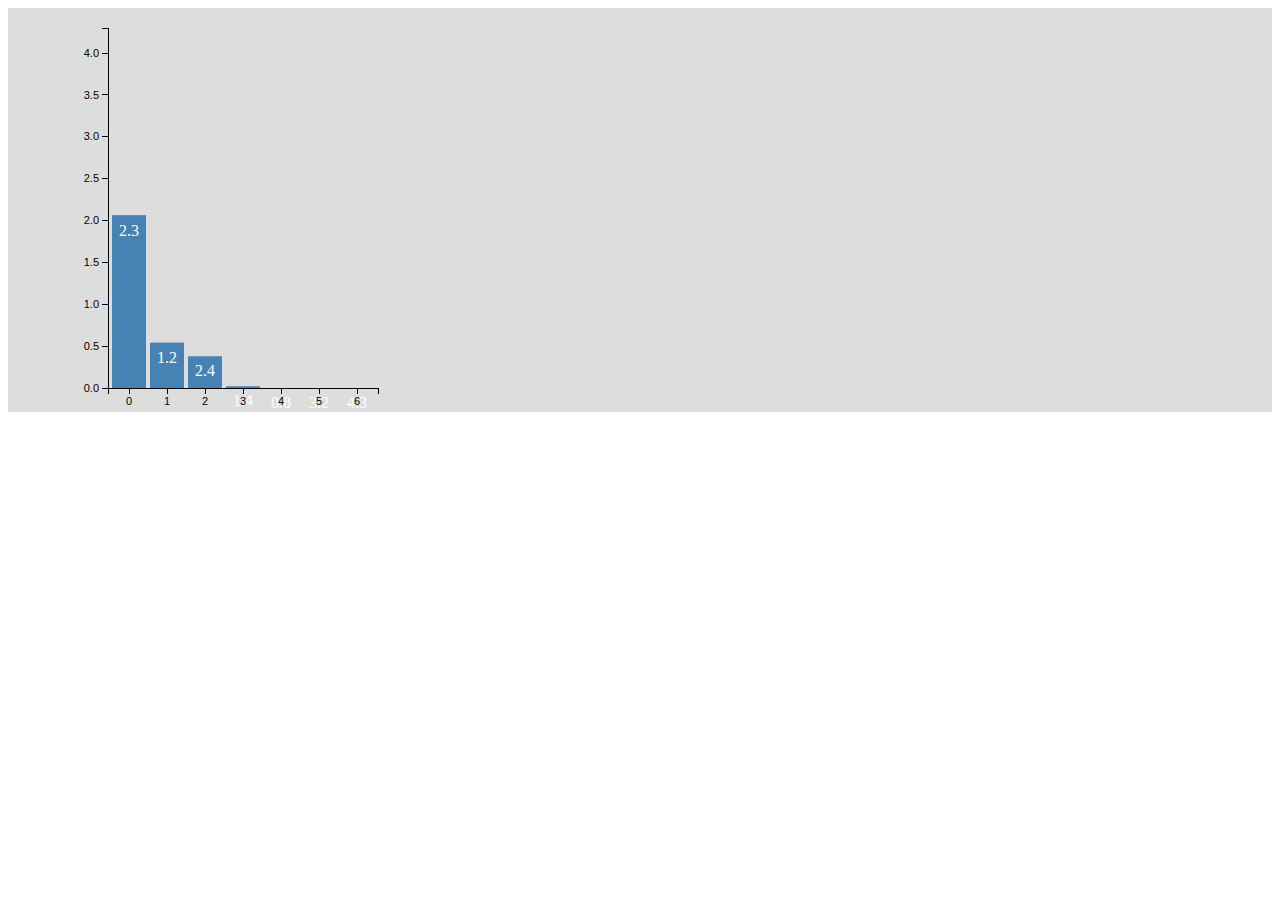
<file: barChartAnimate/index.html>
<!DOCTYPE html>
<html lang="en">
<head>
    <meta charset="UTF-8">
    <meta name="viewport" content="width=device-width, initial-scale=1.0">
    <meta http-equiv="X-UA-Compatible" content="ie=edge">
    <link rel="stylesheet" href="./style.css">
    <title>d3.demo</title>
</head>
<body>
    
    <div id="container">
    </div>
    <script src="../d3/d3.min.js"></script>
    <script src="./index.js"></script>
</body>
</html>
</file>
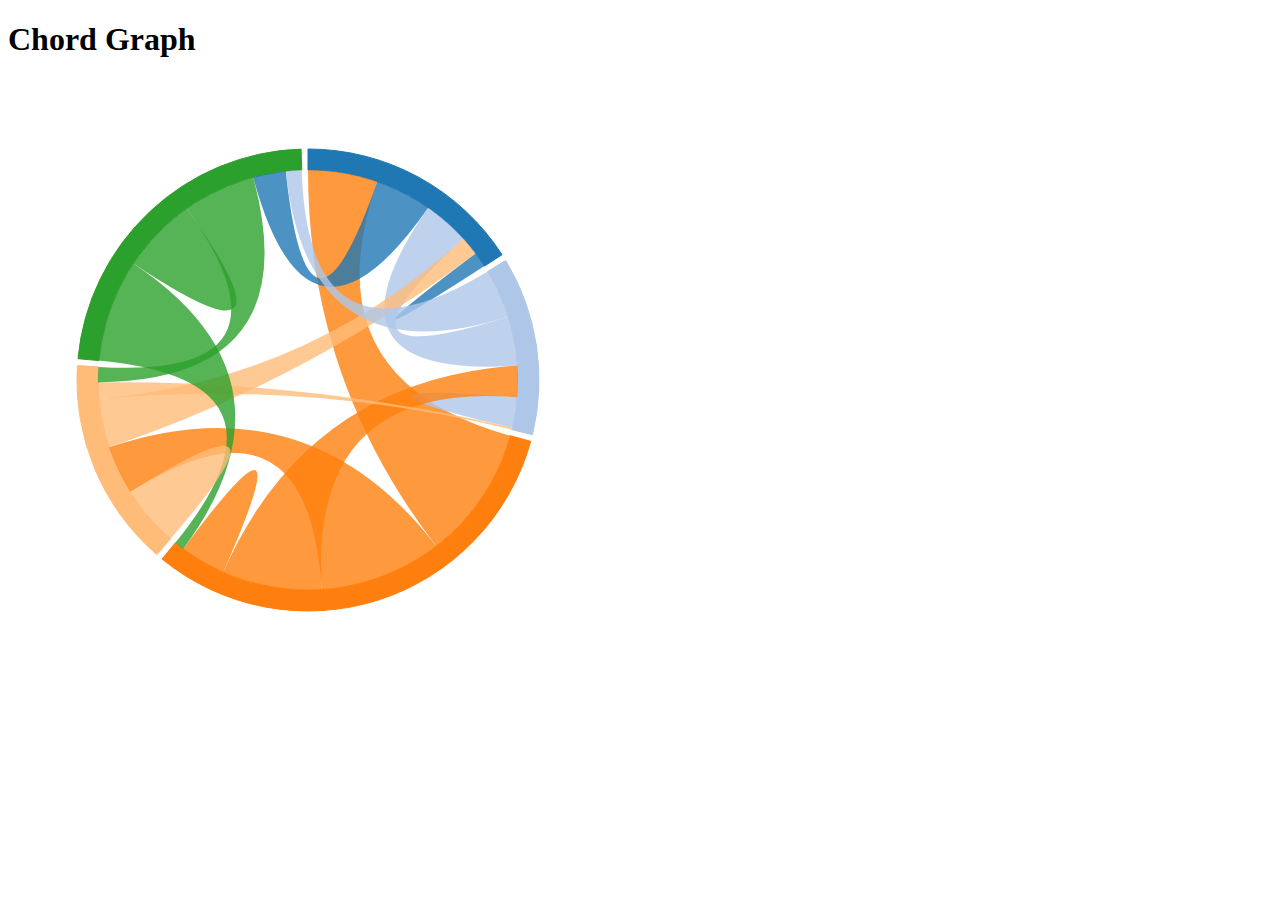
<file: chord/index.html>
<!DOCTYPE html>
<html lang="en">
<head>
    <meta charset="UTF-8">
    <meta name="viewport" content="width=device-width, initial-scale=1.0">
    <meta http-equiv="X-UA-Compatible" content="ie=edge">
    <link href="./style.css" >
    <title>Chord Graph</title>
</head>
<body>
        <h1>Chord Graph</h1>
        <div id="container"></div>
</body>
<script src="./d3.min.js"></script>
<script src="./index.js"></script>

</html>
</file>
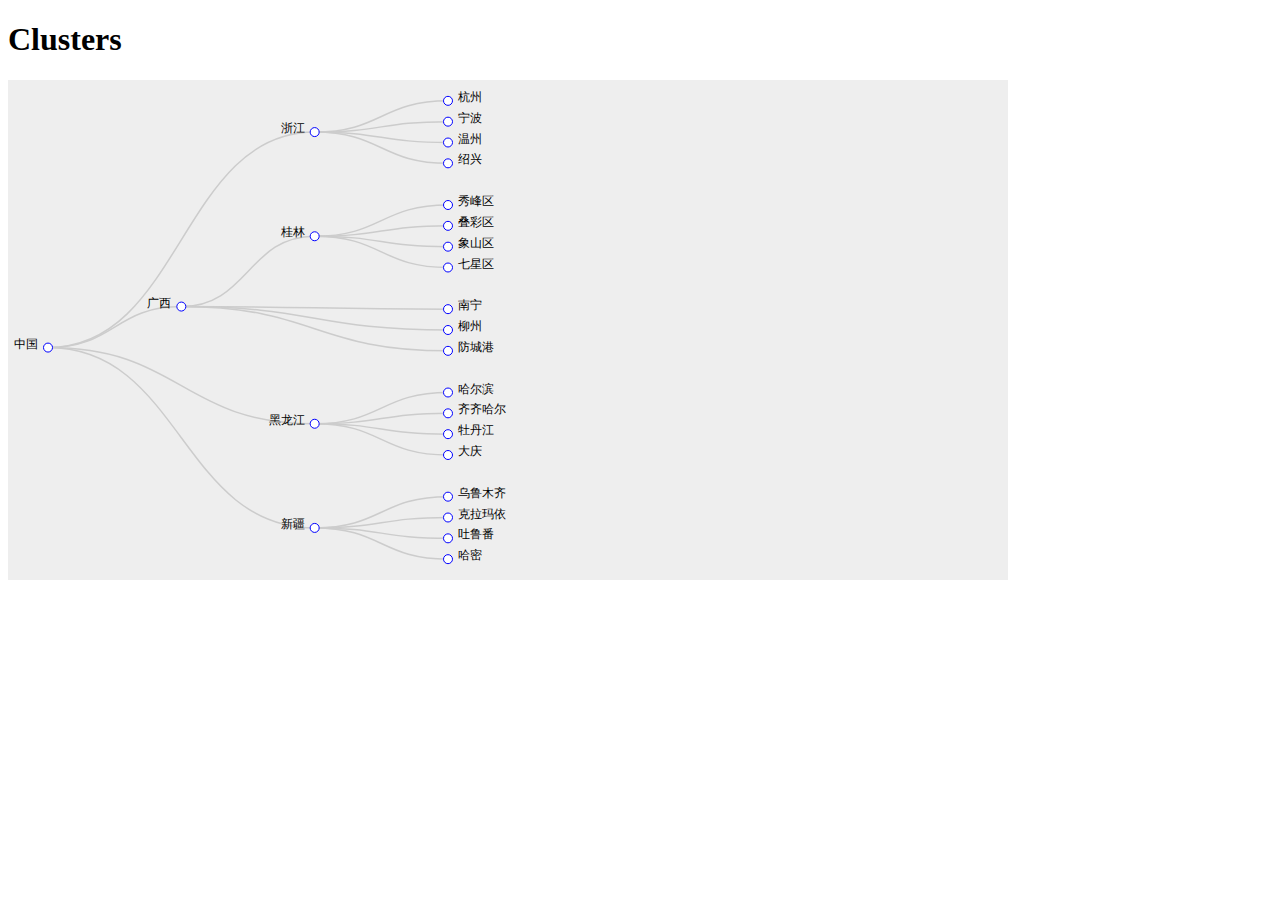
<file: cluster/index.html>
<!DOCTYPE html>
<html lang="en">
<head>
    <meta charset="UTF-8">
    <meta name="viewport" content="width=device-width, initial-scale=1.0">
    <meta http-equiv="X-UA-Compatible" content="ie=edge">
    <link rel="stylesheet"  type="text/css" href="./style.css" >
    <title>Cluster</title>
</head>
<body>
        <h1>Clusters</h1>
        <div id="container"></div>
</body>
<script src="./d3.min.js"></script>
<script src="./index.js"></script>

</html>
</file>
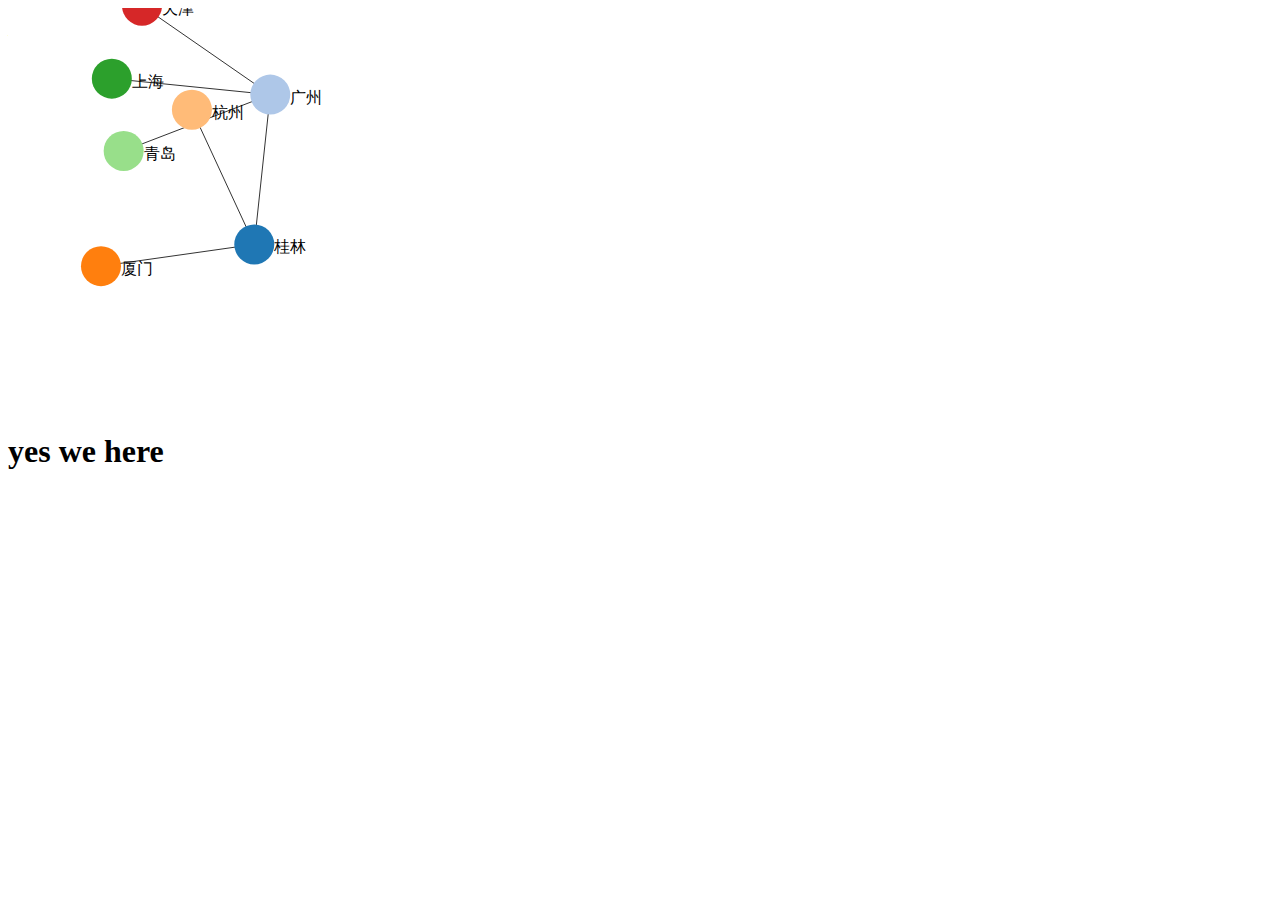
<file: forceDirectGraph/index.html>
<!DOCTYPE html>
<html lang="en">
<head>
    <meta charset="UTF-8">
    <meta name="viewport" content="width=device-width, initial-scale=1.0">
    <meta http-equiv="X-UA-Compatible" content="ie=edge">
    <link href="./style.css" >
    <title>Pie Chart</title>
</head>
<body>
    <div id="container"></div>
    <h1>yes we here</h1>
</body>
<script src="./d3.min.js"></script>
<script src="./index.js"></script>

</html>
</file>
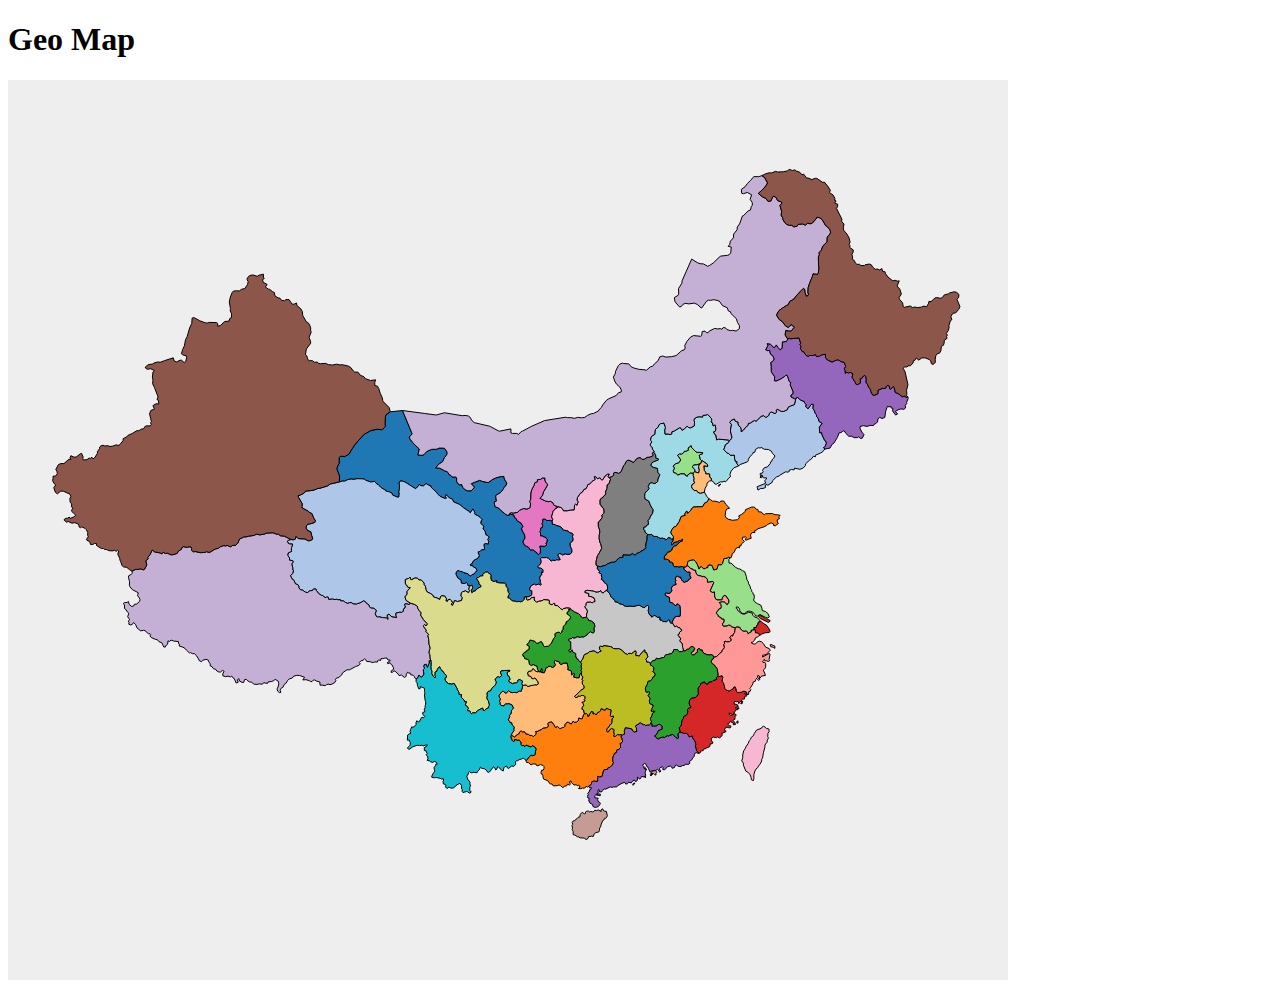
<file: geoMap/index.html>
<!DOCTYPE html>
<html lang="en">
<head>
    <meta charset="UTF-8">
    <meta name="viewport" content="width=device-width, initial-scale=1.0">
    <meta http-equiv="X-UA-Compatible" content="ie=edge">
    <link rel="stylesheet"  type="text/css" href="./style.css" >
    <title>Geo Map</title>
</head>
<body>
        <h1>Geo Map</h1>
        <div id="container"></div>
</body>
<script src="./d3.min.js"></script>
<script src="./index.js"></script>

</html>
</file>
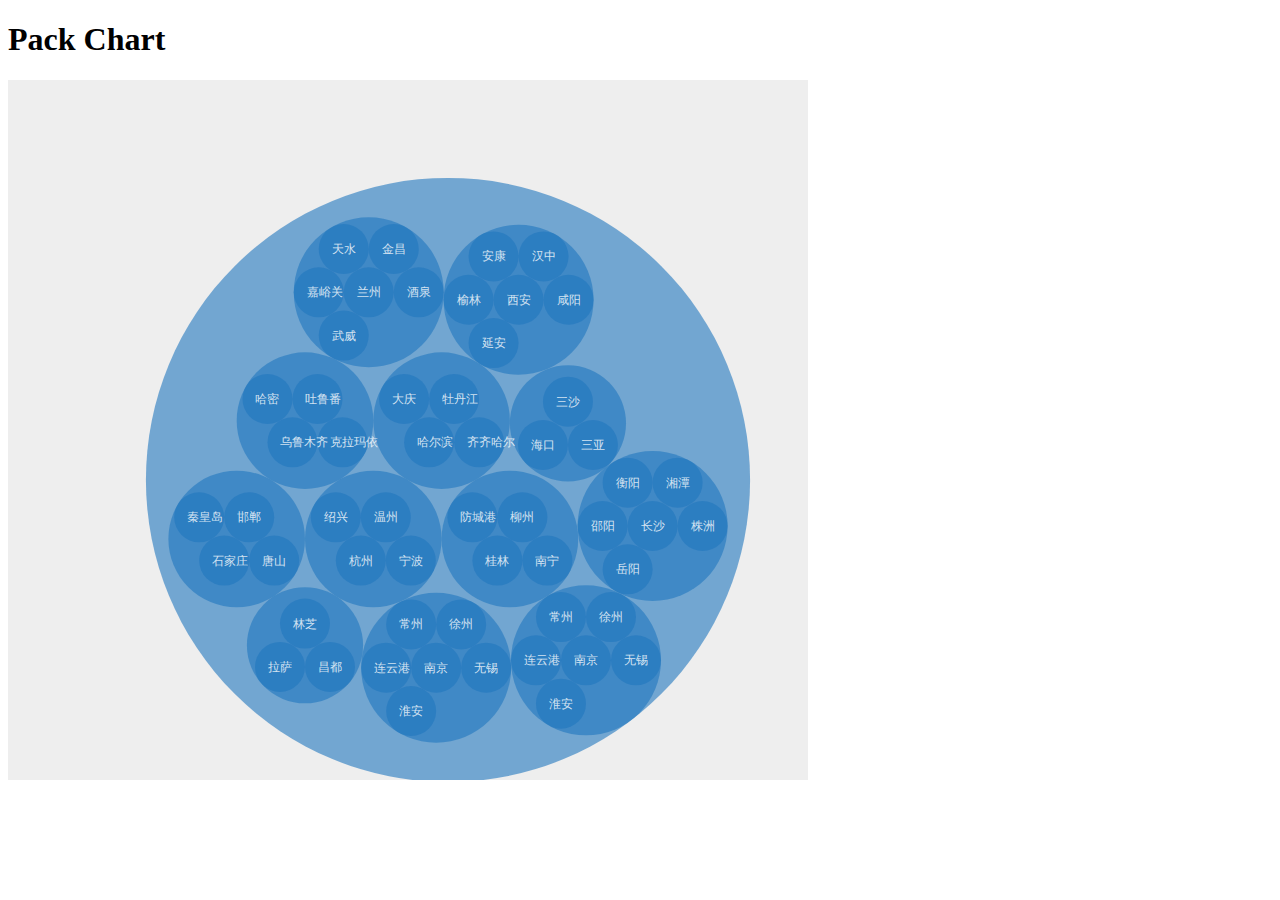
<file: packChart/index.html>
<!DOCTYPE html>
<html lang="en">
<head>
    <meta charset="UTF-8">
    <meta name="viewport" content="width=device-width, initial-scale=1.0">
    <meta http-equiv="X-UA-Compatible" content="ie=edge">
    <link rel="stylesheet"  type="text/css" href="./style.css" >
    <title>Pack Chart</title>
</head>
<body>
        <h1>Pack Chart</h1>
        <div id="container"></div>
</body>
<script src="./d3.min.js"></script>
<script src="./index.js"></script>

</html>
</file>
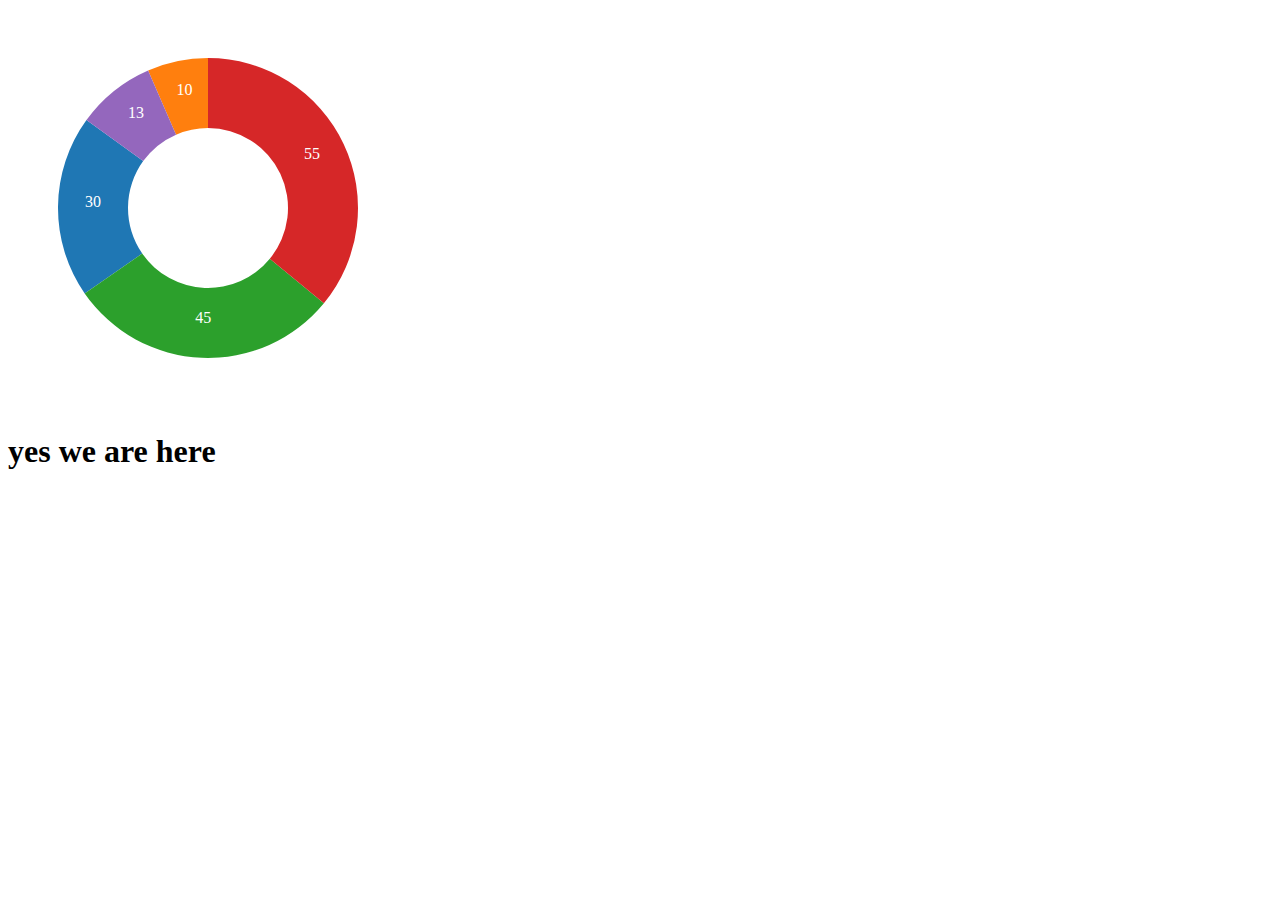
<file: pieChart/index.html>
<!DOCTYPE html>
<html lang="en">
<head>
    <meta charset="UTF-8">
    <meta name="viewport" content="width=device-width, initial-scale=1.0">
    <meta http-equiv="X-UA-Compatible" content="ie=edge">
    <link href="./style.css" >
    <title>Pie Chart</title>
</head>
<body>
    <div id="container"></div>
    <h1>yes we are here</h1>
</body>
<script src="./d3.min.js"></script>
<script src="./index.js"></script>

</html>
</file>
<file: barChartAnimate/style.css>
#container {
    background: #ddd;
    margin: 0 auto;
}


.axis path,
.axis line{
    fill: none;
    stroke: black;
    shape-rendering: crispEdges;
}

.axis text {
    font-family: sans-serif;
    font-size: 11px;
}

.MyText {
    fill: white;
    text-anchor: middle;
}
</file>
<file: cluster/style.css>
.link{
    fill: none;
    stroke: #ccc;
    stroke-width: 1.5px;
}
.node circle{
    fill: #fff;
    stroke: #0000ff
    }

.node{
    font-size:12px
}    

svg{
    background: #eee
}
</file>
<file: geoMap/style.css>
.link{
    fill: none;
    stroke: #ccc;
    stroke-width: 1.5px;
}
.node circle{
    fill: #fff;
    stroke: #0000ff
    }

.node{
    font-size:12px
}    

svg{
    background: #eee
}
.node-text{
    font-size:12px;
    fill:#fff;
}
</file>
<file: packChart/style.css>
.link{
    fill: none;
    stroke: #ccc;
    stroke-width: 1.5px;
}
.node circle{
    fill: #fff;
    stroke: #0000ff
    }

.node{
    font-size:12px
}    

svg{
    background: #eee
}
.node-text{
    font-size:12px;
    fill:#fff;
}
</file>
<file: pieChart/style.css>
.svgPie{
    background:#ccc
}
</file>
